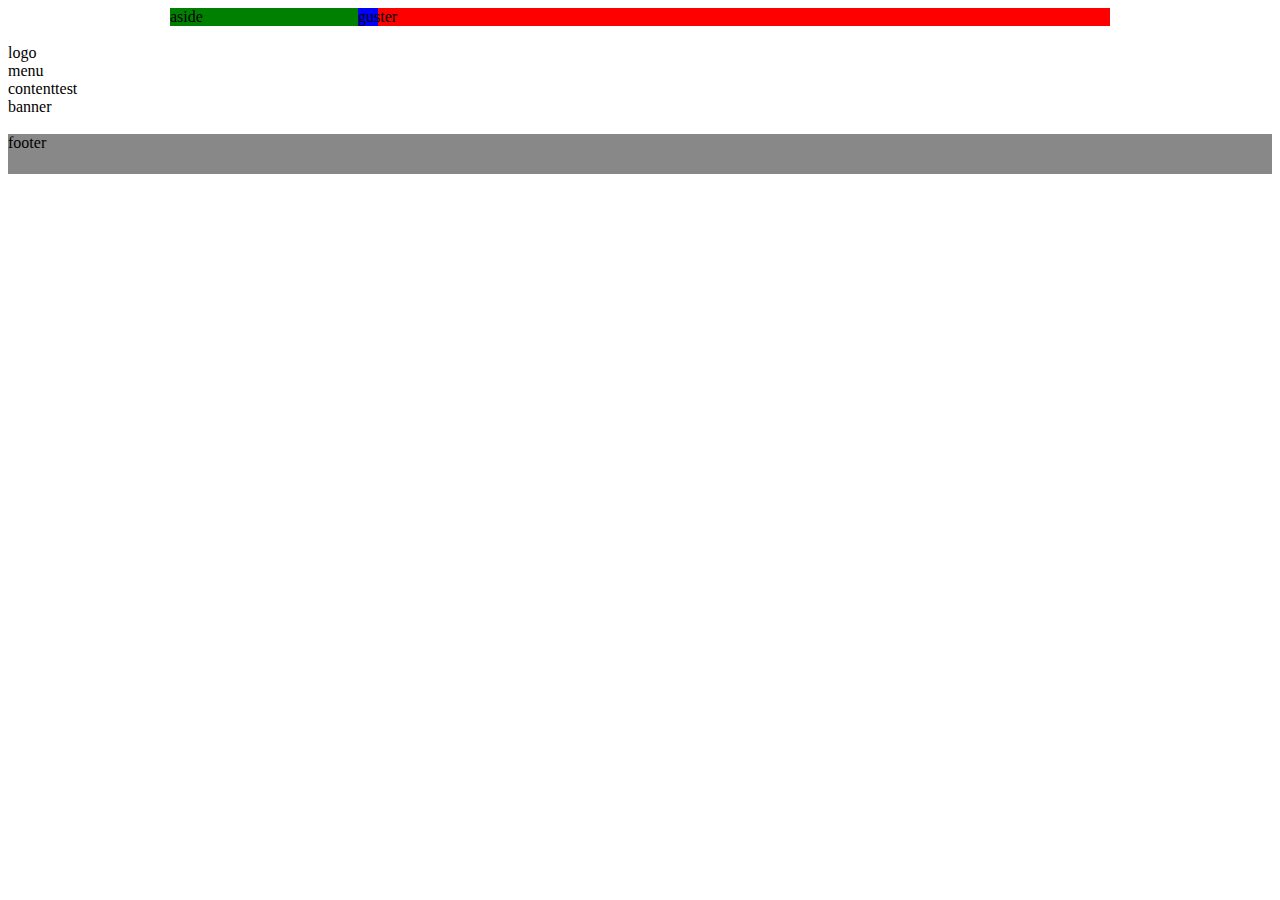
<file: index.html>
<!DOCTYPE html>
<!--[if lt IE 7]>      <html class="no-js lt-ie9 lt-ie8 lt-ie7"> <![endif]-->
<!--[if IE 7]>         <html class="no-js lt-ie9 lt-ie8"> <![endif]-->
<!--[if IE 8]>         <html class="no-js lt-ie9"> <![endif]-->
<!--[if gt IE 8]><!--> <html class="no-js"> <!--<![endif]-->
    <head>
        <meta charset="utf-8">
        <meta http-equiv="X-UA-Compatible" content="IE=edge,chrome=1">
        <title>Home</title>
        <meta name="description" content="">
        <meta name="viewport" content="width=device-width">
        <script src="css/less.js"></script>
        <link rel="stylesheet" href="css/main.css">
    </head>
    <body class="home">
    	<div class="container group">
    		<div class="aside">aside</div>
       		<div class="content">
       			<div class="guster">guster</div>
       		</div>
        </div>
        <br>
        <div class="containertest group">
        	<div class="asidetest">
	        	<div class="logo">logo</div>
	        	<div class="menu">menu</div>
        	</div>
        	<div class="contenttest">
        		<div class="contentmargin">contenttest</div>
        	</div>
        	<div class="banner">banner</div>
        </div>
        <br>
        <footer>footer</footer>
    </body>
</html>
</file>
<file: css/main.css>
body {
	background-color:#FFF;	
}

.group:before,
.group:after{
	display: block;
	content:'';
	clear:both;
}

@media (max-width:940px) and (min-width:768px){
	.containertest{
		width: 940px;
		margin:auto;
	}
	.asidetest {
		width: 20%;
		background-color:green;
		float:left;
	}
	.contenttest {
		width: 70%;
		float:left;
	}
	.banner {
		width: 10%;
		background-color:red;
		float:left;
	}
	.contentmargin{
		margin-left: 10px;
		margin-right: 10px;
		background-color:blue;
	}
}

@media (min-width:940px){
	
	.container{
		width: 940px;
		margin:auto;
	}
	.aside {
		width: 20%;
		background-color:green;
		float:left;
	}
	.guster {
		width: 20px;
		background-color:blue;
	}
	.content {
		width: 80%;
		background-color:red;
		float:left;
	}
}

footer{
	height:40px;
	background-color:#888;
}
</file>
